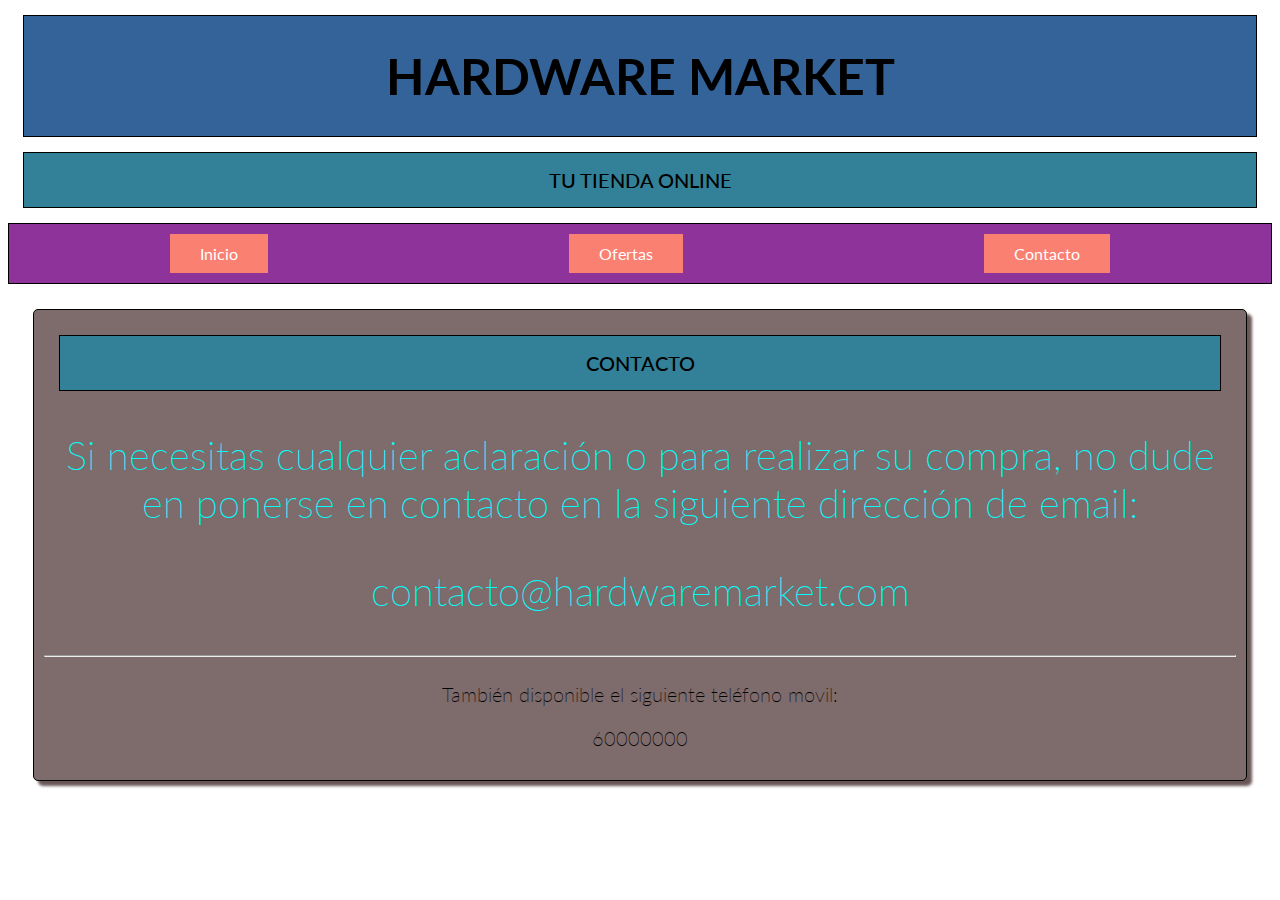
<file: EjercicioEvaluable1/contacto.html>
<!DOCTYPE html>
<html lang="en">
<head>
    <meta charset="UTF-8">
    <meta name="viewport" content="width=, initial-scale=1.0">
    <title>Ofertas del día</title>
    <link href="https://fonts.googleapis.com/css2?family=Lato:wght@300;400;700&display=swap" rel="stylesheet">
    <link rel="stylesheet" href="estilos.css">
</head>
<body>
    <header>
        <h1> HARDWARE MARKET</h1>
        <h2> TU TIENDA ONLINE</h2> 
    <nav>
        
        <a href="index.html" class="nav-enlace">Inicio</a>
        <a href="ofertas.html" class="nav-enlace">Ofertas</a>
        
        <a href="contacto.html" class="nav-enlace">Contacto</a>
    </nav>
    
    </header>

    <main>
    <section class=" text-center">
        <div class="columna">
            <h2>CONTACTO</h2>
            <p class="nota">Si necesitas cualquier aclaración o para realizar su compra, no dude en ponerse en contacto en la siguiente dirección de email:
                
            </p>
        
            <p class="nota">contacto@hardwaremarket.com</p>
            <hr>
            <p>También disponible el siguiente teléfono movil:</p>
            <p>60000000</p>
       
           
        </div>
        
    </section>
    </main>
    
</body>
</html>
</file>
<file: EjercicioEvaluable1/estilos.css>
.nav-enlace{
    display:inline-block;
    background: salmon;
    color: #fff;
    padding: 10px 30px;
    text-decoration: none;

}
.nav-enlace:hover{
    background: rosybrown;
}
nav{
    background: rgb(141, 51, 153);
    padding: 10px;
    display:flex;
    justify-content: space-around;
    border: 1px solid black;
}
h1{
    background: rgb(51, 99, 153);
    font-size: 50px;

    padding: 30px;
    margin: 15px;
    display:flex;
    justify-content: space-around;
    border: 1px solid black;
}
h2{
    background: rgb(51, 129, 153);
    font-size: 20px;

    padding: 15px;
    margin: 15px;
    display:flex;
    justify-content: space-around;  
    font-weight: 500;
    border: 1px solid black;
}
.imagen{
    display:flex;
    justify-content: space-around;
    
}
.text-center{
    text-align: center;
    font-size: 50px;
    justify-content: space-around;  
    padding: 20px;

}
body{
    font-family: 'Lato', sans-serif;}
   
    p{
       font-weight: 200;
       font-size: 20px;
    }
.container{
   margin: 0 auto;
   width: 90%;
}
.flex{
   display: flex;
}
.text-center{
   text-align: center;
}
.columna{
   background: gray;
color: black;
border: 1px solid black;
margin :5px;
padding: 10px;
border-radius: 5px;
box-shadow: 5px 5px 3px rgb(61, 38, 38);
}
.precio{
   font-size: 50px;
   color:aqua;

}
.btn-precio{
   background: rgb(255, 182, 47);
   display: block;
   padding: 10px;
   color: rgb(0, 110, 255);
   text-decoration: none;
   border-radius: 4px;
   margin-bottom: 5px;

}
.btn-precio:hover{
   background: rgb(255, 147, 47);
}


.container{
   margin: 0 auto;
   width: 90%;
}
.flex{
   display: flex;
}
.text-center{
   text-align: center;
}
.columna{
   background: rgb(126, 107, 107);
color: black;
border: 1px solid black;
margin :5px;
padding: 10px;
border-radius: 5px;
box-shadow: 5px 5px 3px rgb(105, 87, 87);
}
.nota{
   font-size: 40px;
   color:aqua;

}
</file>
